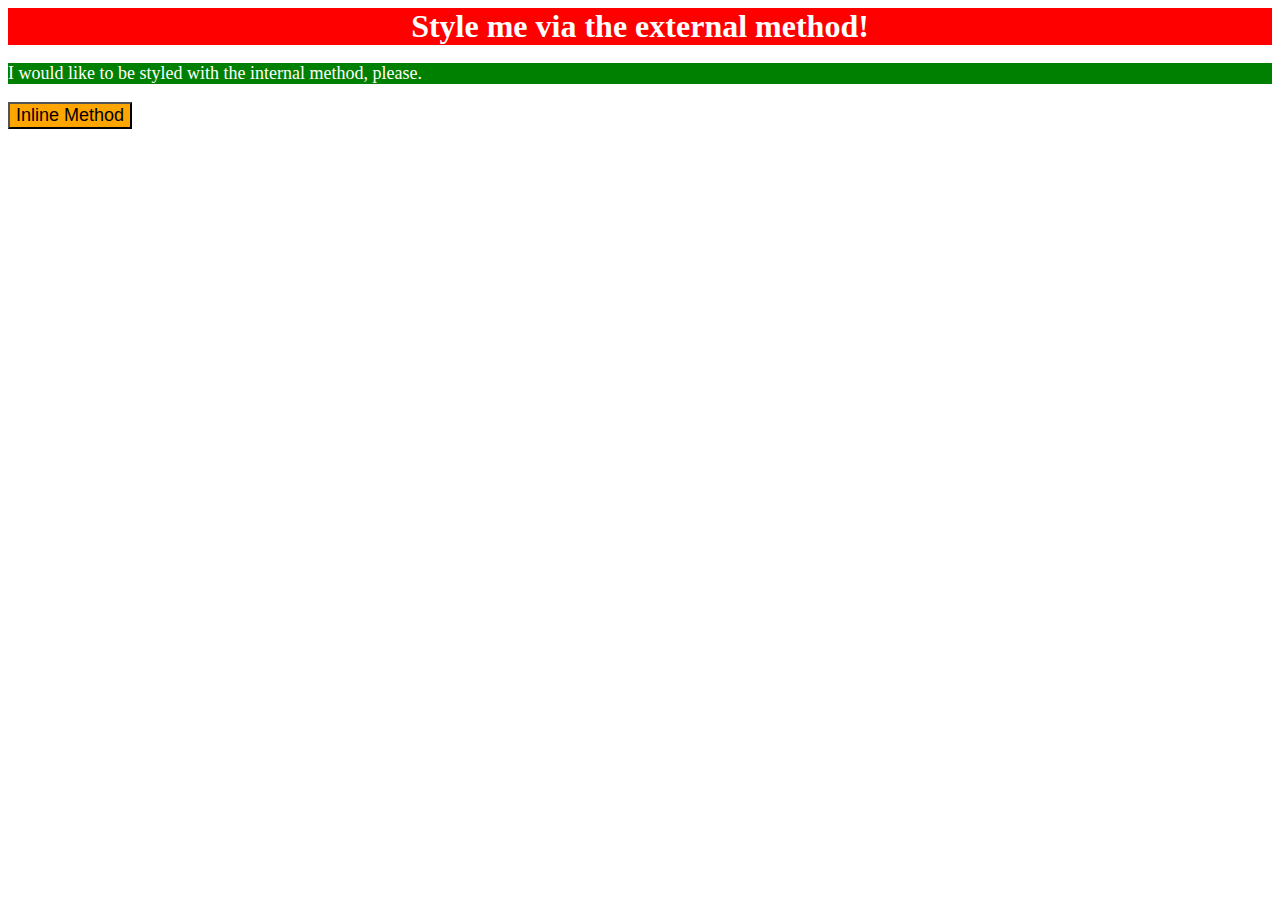
<file: foundations/01-css-methods/index.html>
<!DOCTYPE html>
<html lang="en">
  <head>
    <meta charset="UTF-8">
    <meta http-equiv="X-UA-Compatible" content="IE=edge">
    <meta name="viewport" content="width=device-width, initial-scale=1.0">
    <title>Methods for Adding CSS</title>
    <link rel="stylesheet" href="style.css" >
    <style>
      p {
        background-color: green;
        color: white;
        font-size: 18px;
      }
    </style>
  </head>
  <body>
    <div>Style me via the external method!</div>
    <p>I would like to be styled with the internal method, please.</p>
    <button style="background-color:orange; font-size: 18px;">Inline Method</button>
  </body>
</html>
</file>
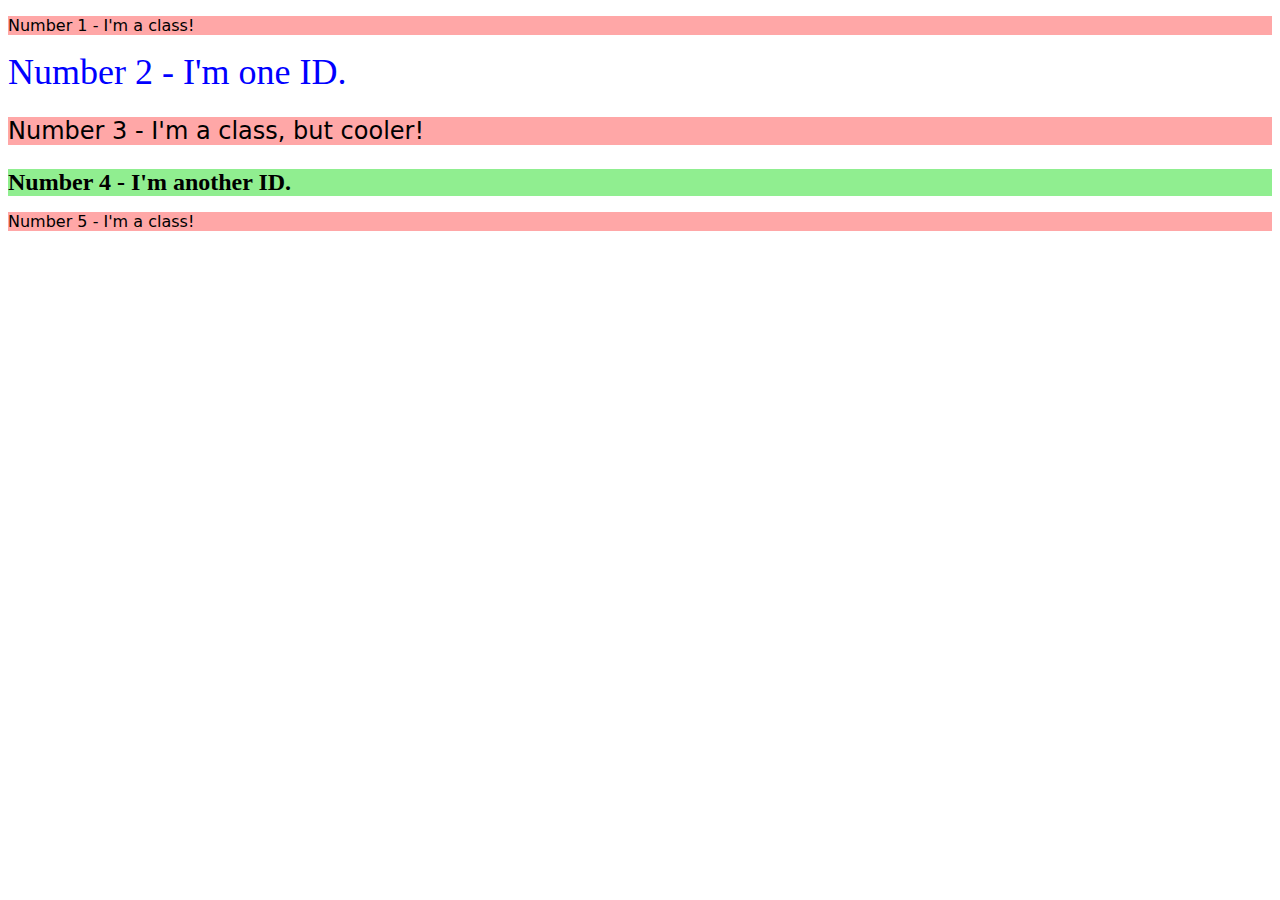
<file: foundations/02-class-id-selectors/index.html>
<!DOCTYPE html>
<html lang="en">
  <head>
    <meta charset="UTF-8">
    <meta http-equiv="X-UA-Compatible" content="IE=edge">
    <meta name="viewport" content="width=device-width, initial-scale=1.0">
    <title>Class and ID Selectors</title>
    <link rel="stylesheet" href="style.css">
  </head>
  <body>
    <p class="odd">Number 1 - I'm a class!</p>
    <div id="two">Number 2 - I'm one ID.</div>
    <p class="odd oddly-nice">Number 3 - I'm a class, but cooler!</p>
    <div id="four">Number 4 - I'm another ID.</div>
    <p class="odd">Number 5 - I'm a class!</p>
  </body>
</html>
</file>
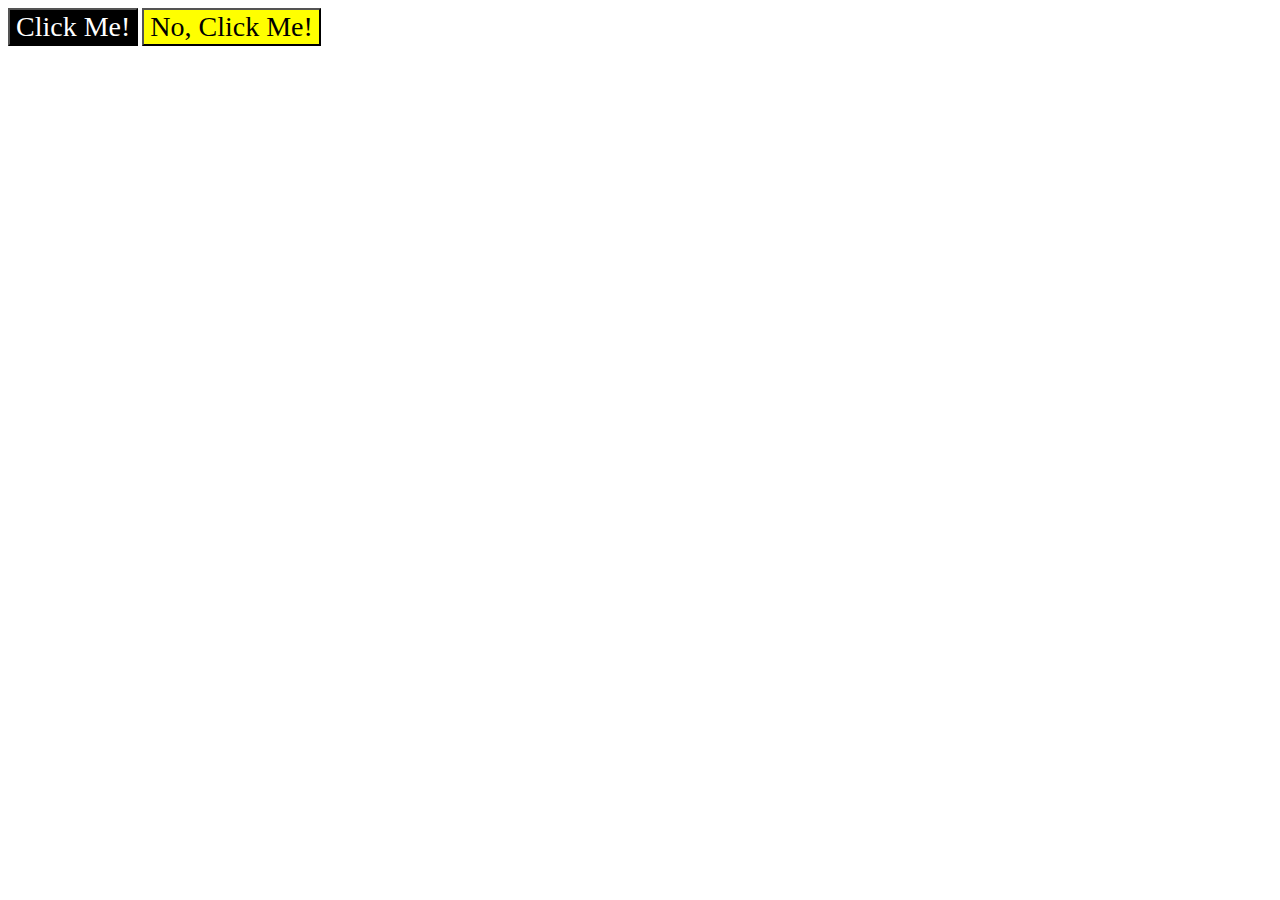
<file: foundations/03-grouping-selectors/index.html>
<!DOCTYPE html>
<html lang="en">
  <head>
    <meta charset="UTF-8">
    <meta http-equiv="X-UA-Compatible" content="IE=edge">
    <meta name="viewport" content="width=device-width, initial-scale=1.0">
    <title>Grouping Selectors</title>
    <link rel="stylesheet" href="style.css">
  </head>
  <body>
    <button class="btn1">Click Me!</button>
    <button class="btn2">No, Click Me!</button>
  </body>
</html>
</file>
<file: foundations/01-css-methods/style.css>
div {
    background-color: red;
    color: white;
    font-size: 32px;
    text-align: center;
    font-weight: bold;
}
</file>
<file: foundations/02-class-id-selectors/style.css>
.odd {
    background-color: rgb(255, 167, 167);
    font-family: Verdana, "DejaVu sans", sans-serif;
}

.oddly-nice {
    font-size: 24px;
}

#two {
    color: blue;
    font-size: 36px;
}

#four {
    background-color: lightgreen;
    font-size: 24px;
    font-weight: bold;
}
</file>
<file: foundations/03-grouping-selectors/style.css>
.btn1 {
    background-color: black;
    color: white;
}

.btn2 {
    background-color: yellow;
}

.btn1,
.btn2 {
    font-family: 'Helevitica', 'Times New Roman', 'sans-serif';
    font-size: 28px;
}
</file>
